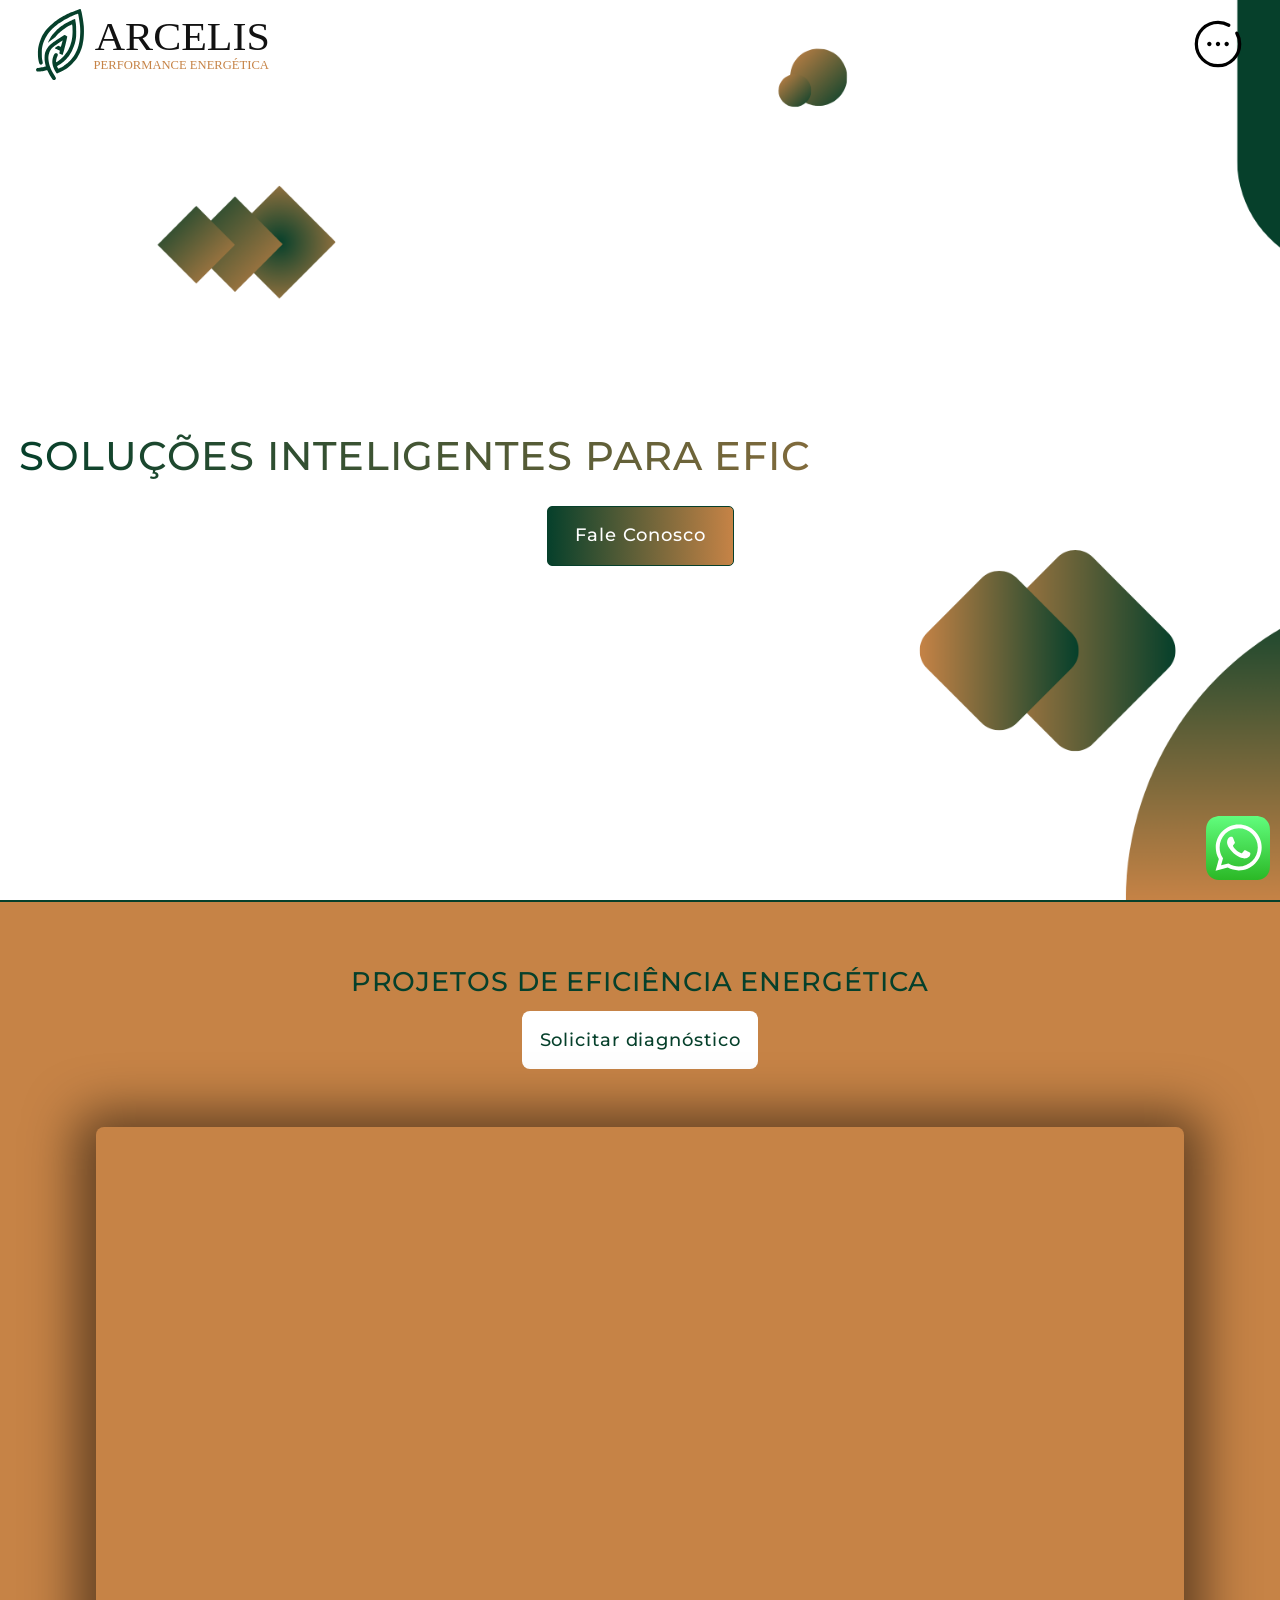
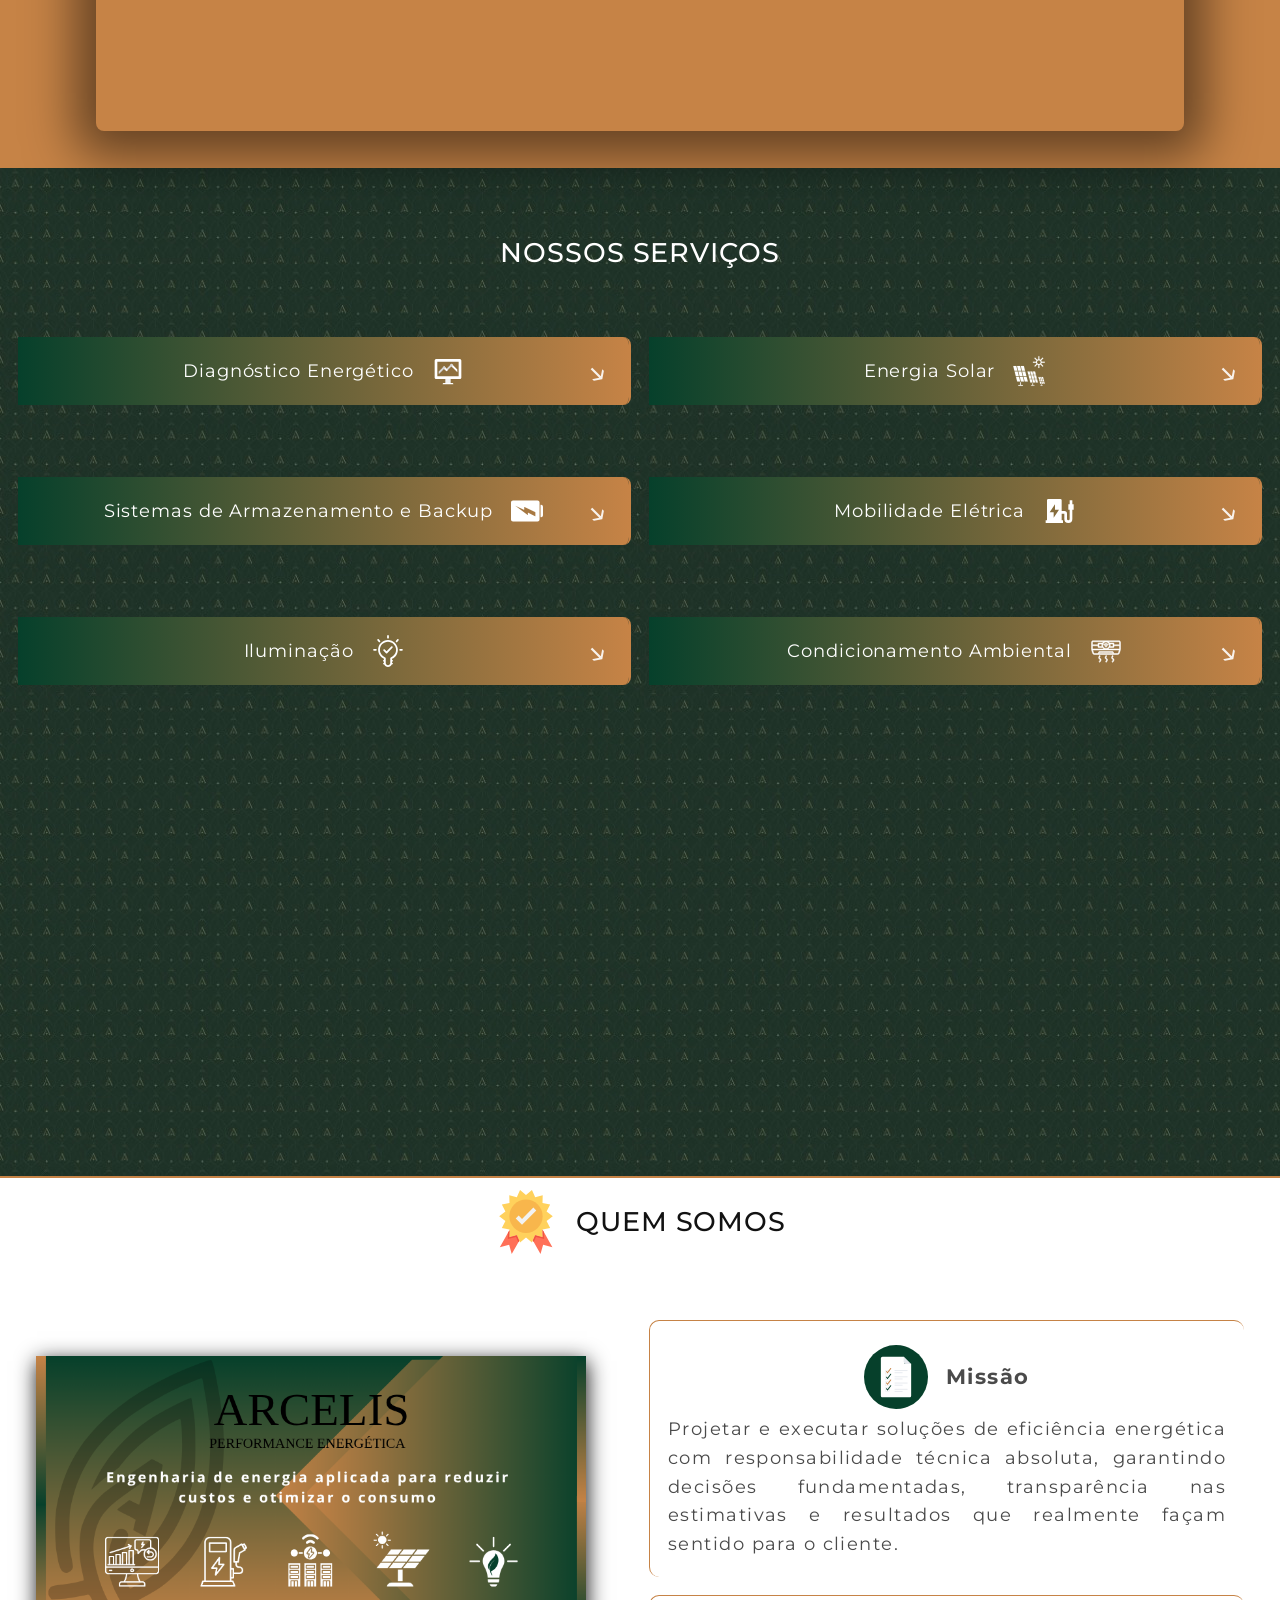
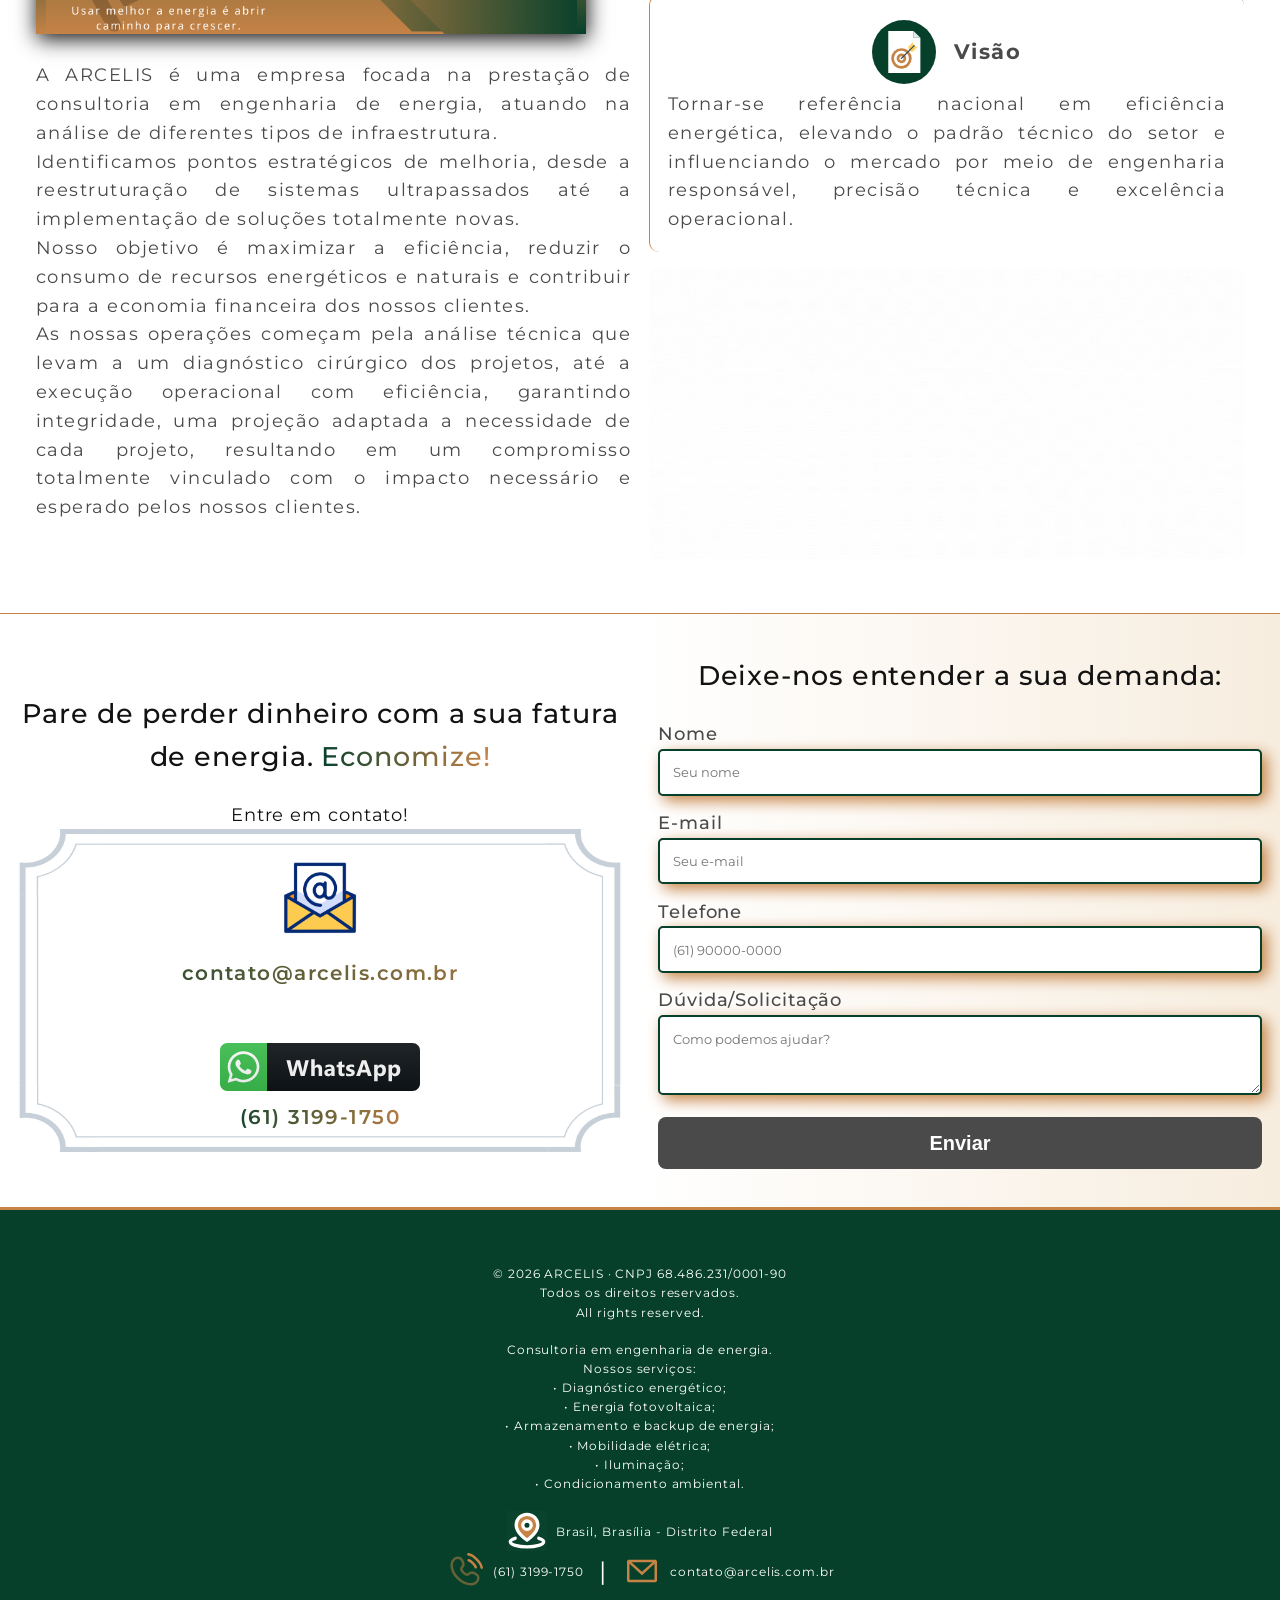
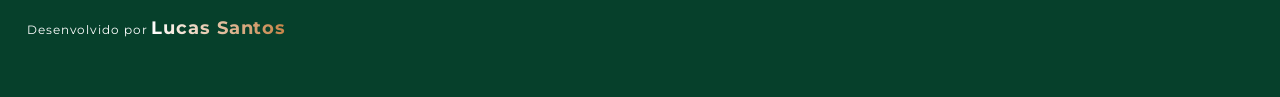
<file: index.html>
<!doctype html>
<html lang="pt-BR">
  <head>
    <meta charset="UTF-8" />
    <meta name="viewport" content="width=device-width, initial-scale=1.0" />
    <meta name="description" content="Consultoria em Engenharia de Energia" />
    <meta property="og:type" content="website" />
    <meta
      property="og:title"
      content="Arcelis | Consultoria em Engenharia de Energia"
    />
    <meta
      property="og:description"
      content="Soluções inteligentes para eficiência energética: diagnóstico, energia solar, armazenamento, mobilidade elétrica e mais."
    />
    <meta
      property="og:image"
      content="https://www.arcelis.com.br/assets/ogimg.jpeg"
    />
    <meta property="og:url" content="https://www.arcelis.com.br" />
    <meta property="og:locale" content="pt_BR" />
    <meta name="twitter:card" content="summary_large_image" />
    <meta
      name="twitter:image"
      content="https://www.arcelis.com.br/assets/ogimg.jpeg"
    />
    <meta
      name="twitter:title"
      content="Arcelis | Consultoria em Engenharia de Energia"
    />
    <meta
      name="twitter:description"
      content="Soluções inteligentes para eficiência energética"
    />
    <link rel="icon" href="favicon-verde.svg" type="image/svg+xml" />
    <link rel="stylesheet" href="./css/style.css" />
    <title>Arcelis</title>
  </head>

  <body>
    <header class="header">
      <video
        autoplay
        muted
        loop
        playsinline
        poster="./assets/headerbgposter.webp"
        class="video-bg"
        aria-hidden="true"
      >
        <source src="./assets/vdbg-desktop-2.mp4" type="video/mp4" />
        Seu navegador não suporta vídeo em HTML5
      </video>
      <video
        autoplay
        muted
        loop
        playsinline
        poster="./assets/headerbgposter.webp"
        class="video-bg bgmobile"
        aria-hidden="true"
      >
        <source src="./assets/vdbg-mobile.mp4" type="video/mp4" />
        Seu navegador não suporta vídeo em HTML5
      </video>
      <div class="header__container">
        <img
          class="logo reveal"
          src="./assets/ARCELIS_colorido_horizontal.svg"
          alt="Logo da empresa Arcelis"
        />
        <input type="checkbox" id="menu-hamburguer" />
        <label
          for="menu-hamburguer"
          class="label__menu reveal"
          aria-label="Abrir menu de navegação"
        ></label>
        <nav class="nav">
          <ul class="menu">
            <li class="menu__li">
              <a
                class="menu__nav"
                href="#servicos"
                title="Ir para a sessão de Serviços"
              >
                <img
                  src="./assets/projectmanager2.svg"
                  alt="ícone com uma mão oferencendo uma engrenagem"
                />Serviços</a
              >
            </li>
            <li class="menu__li">
              <a
                class="menu__nav"
                href="#sobre"
                title="Ir para a sessão Sobre a Arcelis"
                ><img
                  src="./assets/badge2.svg"
                  alt="icone de identidade"
                />Sobre</a
              >
            </li>
            <li class="menu__li">
              <a
                class="menu__nav"
                href="#contato"
                title="Ir para a sessão de contato"
                ><img
                  src="./assets/contact2.svg"
                  alt="icone de contato"
                />Contato</a
              >
            </li>
          </ul>
        </nav>
      </div>
      <div class="header__texto">
        <h1 class="typewriter">
          Soluções inteligentes para eficiência energética
        </h1>
        <a
          target="_blank"
          rel="noopener noreferrer"
          href="https://wa.me/556131991750?text=Olá,%20gostaria%20de%20mais%20informações%20sobre%20as%20consultorias."
          title="Fale conosco no WhatsApp"
          class="header__btn reveal"
          >Fale Conosco</a
        >
      </div>
    </header>

    <main>
      <section class="video">
        <div class="video__texto">
          <h2>projetos de eficiência energética</h2>
          <a href="#contato" title="Ir para a sessão de contato"
            >Solicitar diagnóstico</a
          >
        </div>
        <div class="video-embed">
          <iframe
            src="https://www.youtube.com/embed/9DCJzCKhJTE"
            title="Vídeo institucional Arcelis"
            frameborder="0"
            allow="
              accelerometer;
              autoplay;
              clipboard-write;
              encrypted-media;
              gyroscope;
              picture-in-picture;
              web-share;
            "
            referrerpolicy="strict-origin-when-cross-origin"
            allowfullscreen
          ></iframe>
        </div>
      </section>

      <section id="servicos" class="servicos">
        <h2 class="servicos__title reveal">Nossos Serviços</h2>

        <div class="servicos__accordion">
          <div class="servicos__grid">
            <details class="servico__type">
              <summary class="servico__head reveal">
                Diagnóstico Energético<img
                  class="servicos__icon reveal"
                  src="./assets/diagnosisicon.svg"
                  alt="Ícone de diagnóstico energético"
                />
              </summary>
              <div class="servico__body">
                <div class="servico__text reveal">
                  <img
                    class="servico__img-float reveal"
                    src="./assets/img01.webp"
                    alt="Técnico com tablet em galpão industrial"
                  />
                  <p>
                    Você sabe exatamente onde sua empresa está perdendo energia
                    — e dinheiro?
                  </p>
                  <p>
                    O Diagnóstico Energético é o ponto de partida para
                    transformar consumo em estratégia. Realizamos uma análise
                    técnica detalhada do seu uso de energia, mapeando cargas,
                    identificando desperdícios invisíveis e localizando
                    oportunidades reais de otimização. Não se trata apenas de
                    “reduzir a conta de luz”.
                  </p>
                  <p>
                    Trata-se de compreender como a energia circula no seu
                    processo produtivo, onde há ineficiências e quais ações
                    geram maior retorno sobre investimento.
                  </p>
                  <p>Nossa consultoria entrega:</p>
                  <ul>
                    <li>
                      Levantamento técnico completo do consumo energético;
                    </li>
                    <li>Identificação de gargalos e perdas ocultas;</li>
                    <li>
                      Propostas de ações de eficientização com viabilidade
                      técnica e econômica;
                    </li>
                    <li>
                      Priorização de medidas com maior impacto financeiro.
                    </li>
                  </ul>
                  <p>
                    O resultado? Decisões baseadas em dados, redução de custos
                    operacionais e aumento da competitividade do seu negócio.<br />
                    <span> Eficiência não é gasto. É estratégia.</span>
                  </p>
                </div>
                <div class="servico__btn">
                  <h4 class="servico__btn-title">
                    Precisa solicitar um diagnóstico?
                  </h4>
                  <a
                    target="_blank"
                    rel="noopener noreferrer"
                    href="https://wa.me/556131991750?text=Olá,%20gostaria%20de%20mais%20informações%20sobre%20as%20consultorias."
                    title="Fale conosco no WhatsApp"
                    class="servico__btn-link"
                    >Fale Conosco</a
                  >
                </div>
              </div>
            </details>

            <details class="servico__type">
              <summary class="servico__head reveal">
                Energia Solar<img
                  class="servicos__icon reveal"
                  src="./assets/solarp1.svg"
                  alt="Ícone de diagnóstico energético"
                />
              </summary>
              <div class="servico__body">
                <div class="servico__text reveal">
                  <img
                    class="servico__img-float reveal"
                    src="./assets/energia-solar.webp"
                    alt="Painéis solares sendo instalados"
                  />
                  <p>
                    A energia solar é mais do que uma tendência — é uma decisão
                    estratégica de redução de custos e independência energética.
                  </p>
                  <p>
                    Na Arcelis, atuamos de forma completa no setor solar,
                    oferecendo soluções técnicas seguras, eficientes e
                    financeiramente inteligentes para cada necessidade.
                  </p>
                  <p>
                    Projetos de Geração Fotovoltaica: Desenvolvemos projetos
                    completos de geração de energia solar sob medida, com
                    análise técnica detalhada, estudo de viabilidade econômica e
                    dimensionamento preciso do sistema.
                  </p>
                  <p>
                    Manutenção de Sistemas Fotovoltaicos: Um sistema solar mal
                    mantido pode perder eficiência silenciosamente. Realizamos
                    inspeções técnicas, diagnóstico de falhas, limpeza
                    especializada, análise de desempenho e correções preventivas
                    para garantir que sua usina opere no máximo potencial.
                  </p>
                  <p>
                    Sistemas de Aquecimento Solar de Água: Projetamos e
                    implementamos sistemas de aquecimento solar eficientes para
                    aplicações residenciais, comerciais e industriais, reduzindo
                    significativamente o consumo elétrico destinado ao
                    aquecimento de água.
                  </p>
                </div>
                <div class="servico__btn">
                  <h4 class="servico__btn-title">
                    Precisa de um orçamento técnico?
                  </h4>
                  <a
                    target="_blank"
                    rel="noopener noreferrer"
                    href="https://wa.me/556131991750?text=Olá,%20gostaria%20de%20mais%20informações%20sobre%20as%20consultorias."
                    title="Fale conosco no WhatsApp"
                    class="servico__btn-link"
                    >Fale Conosco</a
                  >
                </div>
              </div>
            </details>
          </div>
          <div class="servicos__grid">
            <details class="servico__type">
              <summary class="servico__head reveal">
                Sistemas de Armazenamento e Backup
                <img
                  class="servicos__icon reveal"
                  src="./assets/battery1.svg"
                  alt="Ícone de bateria"
                />
              </summary>
              <div class="servico__body">
                <div class="servico__text reveal">
                  <img
                    class="servico__img-float reveal"
                    src="./assets/img04.webp"
                    alt="Data center"
                  />
                  <p>
                    Energia estratégica é aquela que trabalha a favor do seu
                    negócio — não contra ele.
                  </p>
                  <p>
                    Desenvolvemos sistemas de armazenamento por baterias com
                    foco na redução de demanda na ponta e no controle de picos
                    ao longo do dia, permitindo maior previsibilidade de custos
                    e otimização da estrutura tarifária. A energia pode ser
                    armazenada nos momentos mais vantajosos e utilizada de forma
                    inteligente quando a tarifa é mais elevada.
                  </p>
                  <p>
                    Além disso, implementamos sistemas de backup e proteção,
                    como nobreaks e soluções de continuidade energética,
                    garantindo segurança para processos críticos, proteção de
                    equipamentos sensíveis e operação ininterrupta mesmo em
                    falhas da rede.
                  </p>
                  <p>
                    Mais do que autonomia, entregamos estabilidade, economia e
                    controle energético com engenharia aplicada e visão
                    estratégica.
                  </p>
                </div>
                <div class="servico__btn">
                  <h4 class="servico__btn-title">
                    Quer entender mais sobre os sistemas?
                  </h4>
                  <a
                    target="_blank"
                    rel="noopener noreferrer"
                    href="https://wa.me/556131991750?text=Olá,%20gostaria%20de%20mais%20informações%20sobre%20as%20consultorias."
                    title="Fale conosco no WhatsApp"
                    class="servico__btn-link"
                    >Fale Conosco</a
                  >
                </div>
              </div>
            </details>

            <details class="servico__type">
              <summary class="servico__head reveal">
                Mobilidade Elétrica<img
                  class="servicos__icon reveal"
                  src="./assets/evcharging.svg"
                  alt="Ícone de bateria"
                />
              </summary>
              <div class="servico__body">
                <div class="servico__text reveal">
                  <img
                    class="servico__img-float reveal"
                    src="./assets/mobilidade-2.webp"
                    alt="Carro elétrico carregando"
                  />
                  <p>
                    A mobilidade do futuro começa com infraestrutura
                    inteligente.
                  </p>
                  <p>
                    Desenvolvemos projetos completos de instalação de pontos de
                    recarga para veículos elétricos, atendendo desde soluções
                    residenciais e corporativas com carregadores do tipo
                    Wallbox, até projetos mais robustos, como eletropostos
                    comerciais e frotas empresariais.
                  </p>
                  <p>
                    Nossa atuação envolve análise da capacidade elétrica
                    disponível, adequação de demanda, proteção do sistema,
                    dimensionamento técnico e conformidade normativa —
                    garantindo segurança, eficiência e escalabilidade.
                  </p>
                  <p>
                    Seja para agregar valor ao seu imóvel, atender clientes,
                    eletrificar sua frota ou posicionar sua empresa na nova
                    economia energética, entregamos soluções estruturadas,
                    confiáveis e preparadas para o crescimento da mobilidade
                    elétrica.
                  </p>
                </div>
                <div class="servico__btn">
                  <h4 class="servico__btn-title">
                    Precisa recarregar um elétrico plug-in?
                  </h4>
                  <a
                    target="_blank"
                    rel="noopener noreferrer"
                    href="https://wa.me/556131991750?text=Olá,%20gostaria%20de%20mais%20informações%20sobre%20as%20consultorias."
                    title="Fale conosco no WhatsApp"
                    class="servico__btn-link"
                    >Fale Conosco</a
                  >
                </div>
              </div>
            </details>
          </div>

          <div class="servicos__grid">
            <details class="servico__type">
              <summary class="servico__head reveal">
                Iluminação<img
                  class="servicos__icon reveal"
                  src="./assets/led.svg"
                  alt="Ícone de bateria"
                />
              </summary>
              <div class="servico__body">
                <div class="servico__text reveal">
                  <img
                    class="servico__img-float reveal"
                    src="./assets/iluminacao.webp"
                    alt="Ambiente iluminado por LED"
                  />
                  <p>
                    Iluminação eficiente não é apenas economia; é desempenho,
                    segurança e valorização do ambiente.
                  </p>
                  Na Arcelis, desenvolvemos projetos completos de modernização
                  de sistemas de iluminação, substituindo tecnologias
                  ineficientes por soluções de alto desempenho energético, maior
                  durabilidade e melhor qualidade luminosa.
                  <p>
                    Cada intervenção é precedida por análise técnica detalhada,
                    considerando níveis adequados de iluminância, uniformidade,
                    índice de reprodução de cor, demanda elétrica instalada e
                    perfil real de utilização do ambiente.
                  </p>
                </div>
                <div class="servico__btn">
                  <h4 class="servico__btn-title">
                    Deseja valorizar ainda mais o seu ambiente?
                  </h4>
                  <a
                    target="_blank"
                    rel="noopener noreferrer"
                    href="https://wa.me/556131991750?text=Olá,%20gostaria%20de%20mais%20informações%20sobre%20as%20consultorias."
                    title="Fale conosco no WhatsApp"
                    class="servico__btn-link"
                    >Fale Conosco</a
                  >
                </div>
              </div>
            </details>

            <details class="servico__type">
              <summary class="servico__head reveal">
                Condicionamento Ambiental<img
                  class="servicos__icon reveal"
                  src="./assets/conditioningicon.svg"
                  alt="Ícone de diagnóstico energético"
                />
              </summary>
              <div class="servico__body">
                <div class="servico__text reveal">
                  <img
                    class="servico__img-float reveal"
                    src="./assets/condicionamento-ambiental.webp"
                    alt="Painéis solares sendo instalados"
                  />
                  <p>
                    Conforto térmico e eficiência energética precisam trabalhar
                    juntos.
                  </p>
                  <p>
                    Na Arcelis, desenvolvemos soluções de condicionamento
                    ambiental com foco na redução do consumo de energia, aumento
                    da vida útil dos equipamentos e melhoria das condições de
                    operação dos ambientes. Atuamos desde a análise técnica do
                    sistema existente até o dimensionamento e implementação de
                    soluções mais eficientes para climatização, ventilação e
                    renovação de ar.
                  </p>
                  <p>
                    Cada ambiente possui características próprias de ocupação,
                    carga térmica, equipamentos instalados e perfil de
                    utilização. Por isso, realizamos estudos técnicos detalhados
                    para identificar desperdícios, equipamentos
                    superdimensionados ou subdimensionados, falhas operacionais
                    e oportunidades reais de otimização.
                  </p>
                  <p>Nossa atuação inclui:</p>
                  <ul>
                    <li>
                      Diagnóstico energético de sistemas de climatização e
                      ventilação;
                    </li>
                    <li>
                      Dimensionamento técnico de equipamentos de ar-condicionado
                      ;
                    </li>
                    <li>Estudos de carga térmica e análise de consumo;</li>
                    <li>Modernização de sistemas ineficientes;</li>
                    <li>
                      Automação e controle operacional para maior eficiência.
                    </li>
                  </ul>
                  <p>
                    Mais do que instalar equipamentos, buscamos garantir que
                    cada sistema opere com máxima eficiência, equilíbrio térmico
                    e confiabilidade operacional.
                  </p>
                  <p>
                    O resultado é a redução de custos com energia, maior
                    durabilidade dos sistemas, ambientes mais confortáveis e
                    decisões técnicas baseadas em desempenho real.
                  </p>
                </div>
                <div class="servico__btn">
                  <h4 class="servico__btn-title">
                    Para se sentir confortável em qualquer ambiente:
                  </h4>
                  <a
                    target="_blank"
                    rel="noopener noreferrer"
                    href="https://wa.me/556131991750?text=Olá,%20gostaria%20de%20mais%20informações%20sobre%20as%20consultorias."
                    title="Fale conosco no WhatsApp"
                    class="servico__btn-link"
                    >Fale Conosco</a
                  >
                </div>
              </div>
            </details>
          </div>
        </div>
      </section>

      <section id="sobre" class="sobre">
        <div class="sobre__title">
          <img
            class="sobre__icon"
            src="./assets/badge.svg"
            alt="ícone de identidade relacionado à seção sobre"
          />
          <h2 class="reveal">Quem Somos</h2>
        </div>
        <div class="sobre__grid">
          <div class="sobre__arcelis reveal">
            <img
              src="./assets/coorpcard.png"
              alt="Cartão empresarial da Arcelis com nome e frase 'usar melhor a energia é abrir caminho para crescer.'"
              class="corporate-card"
            />
            <div class="arcelis-texto">
              <p>
                A ARCELIS é uma empresa focada na prestação de consultoria em
                engenharia de energia, atuando na análise de diferentes tipos de
                infraestrutura.
              </p>
              <p>
                Identificamos pontos estratégicos de melhoria, desde a
                reestruturação de sistemas ultrapassados até a implementação de
                soluções totalmente novas.
              </p>
              <p>
                Nosso objetivo é maximizar a eficiência, reduzir o consumo de
                recursos energéticos e naturais e contribuir para a economia
                financeira dos nossos clientes.
              </p>
              <p>
                As nossas operações começam pela análise técnica que levam a um
                diagnóstico cirúrgico dos projetos, até a execução operacional
                com eficiência, garantindo integridade, uma projeção adaptada a
                necessidade de cada projeto, resultando em um compromisso
                totalmente vinculado com o impacto necessário e esperado pelos
                nossos clientes.
              </p>
            </div>
          </div>
          <div class="values">
            <article class="card reveal">
              <div class="sobre__card-value">
                <img
                  class="sobre__icon"
                  src="./assets/mission.svg"
                  alt="icone de um target relacionado à missão"
                />
                <h3 class="reveal">Missão</h3>
              </div>
              <p class="reveal">
                Projetar e executar soluções de eficiência energética com
                responsabilidade técnica absoluta, garantindo decisões
                fundamentadas, transparência nas estimativas e resultados que
                realmente façam sentido para o cliente.
              </p>
            </article>
            <article class="card reveal">
              <div class="sobre__card-value">
                <img
                  class="sobre__icon"
                  src="./assets/vision.svg"
                  alt="icone de uma mão segurando o planeta terra relacionado à visão"
                />
                <h3 class="reveal">Visão</h3>
              </div>
              <p class="reveal">
                Tornar-se referência nacional em eficiência energética, elevando
                o padrão técnico do setor e influenciando o mercado por meio de
                engenharia responsável, precisão técnica e excelência
                operacional.
              </p>
            </article>
            <article class="card-img reveal">
              <div class="sobre__card-value">
                <img
                  class="values__img"
                  src="./assets/valores.gif"
                  alt="imagem enumerando os 5 valores da arcelis"
                />
              </div>
            </article>
          </div>
        </div>
      </section>

      <section id="contato" class="contato">
        <div class="contato__arcelis">
          <h2>
            Pare de perder dinheiro com a sua fatura de energia.
            <span class="contato__span">Economize!</span>
          </h2>
          <p>Entre em contato!</p>
          <div class="contato__moldura">
            <div class="contato__container-email">
              <a
                href="https://mail.google.com/mail/?view=cm&fs=1&to=contato@arcelis.com.br&su=Assunto&body=Olá,%20gostaria%20de..."
                class="contato__arcelis-email reveal"
                target="_blank"
              >
                <img
                  class="reveal"
                  src="./assets/email-file.gif"
                  alt="icone de e-mail"
                />contato@arcelis.com.br</a
              >
            </div>
            <div class="contato__container-wpp reveal">
              <a
                rel="noopener noreferrer"
                href="https://wa.me/556131991750?text=Olá,%20gostaria%20de%20mais%20informações%20sobre%20as%20consultorias."
                target="_blank"
                class="contato__arcelis-wpp reveal"
                ><img
                  class="contato__moldura-wpp reveal"
                  src="./assets/whatsapp_button_icon_.svg"
                  alt="logo do whatsapp"
                />(61) 3199-1750</a
              >
            </div>
          </div>
        </div>
        <div class="contato__form">
          <h2>Deixe-nos entender a sua demanda:</h2>
          <form
            action="https://formsubmit.co/contato@arcelis.com.br"
            method="post"
            autocomplete="on"
          >
            <input
              type="hidden"
              name="_subject"
              value="Novo contato pelo site"
            />
            <input type="hidden" name="_template" value="table" />
            <input type="text" name="_honey" style="display: none" />
            <input
              type="hidden"
              name="_replyto"
              value="contato@arcelis.com.br"
            />
            <label for="name">Nome</label>
            <input
              id="name"
              name="name"
              type="text"
              placeholder="Seu nome"
              autocomplete="name"
              required
            />
            <label for="email">E-mail</label>
            <input
              id="email"
              name="email"
              type="email"
              placeholder="Seu e-mail"
              autocomplete="email"
              required
            />
            <label for="phone">Telefone</label>
            <input
              id="phone"
              name="phone"
              type="tel"
              maxlength="19"
              placeholder="(61) 90000-0000"
              autocomplete="phone"
              required
            />
            <label for="service">Dúvida/Solicitação</label>
            <textarea
              id="service"
              name="service"
              placeholder="Como podemos ajudar?"
              required
            ></textarea>
            <button type="submit">Enviar</button>
          </form>
        </div>
      </section>
    </main>

    <footer class="footer">
      <div>
        <p>© 2026 ARCELIS · CNPJ 68.486.231/0001-90</p>
        <p>Todos os direitos reservados.</p>
        <p>All rights reserved.</p>
      </div>
      <div>
        <p>Consultoria em engenharia de energia.</p>
        <p>Nossos serviços:</p>
        <p>• Diagnóstico energético;</p>
        <p>• Energia fotovoltaica;</p>
        <p>• Armazenamento e backup de energia;</p>
        <p>• Mobilidade elétrica;</p>
        <p>• Iluminação;</p>
        <p>• Condicionamento ambiental.</p>
      </div>
      <div>
        <p class="footer__endereco">
          <img src="./assets/pin.svg" alt="ícone de localização" /> Brasil,
          Brasília - Distrito Federal
        </p>
        <div class="footer__contatos-links">
          <a
            rel="noopener noreferrer"
            href="https://wa.me/556131991750?text=Olá,%20gostaria%20de%20mais%20informações%20sobre%20as%20consultorias."
            class="footer__contato"
            target="_blank"
            ><img src="./assets/phone.svg" alt="ícone de telefone" />(61)
            3199-1750</a
          >
          <span class="separador">|</span>
          <a
            href="https://mail.google.com/mail/?view=cm&fs=1&to=contato@arcelis.com.br&su=Assunto&body=Olá,%20gostaria%20de..."
            target="_blank"
            class="footer__contato"
            ><img
              src="./assets/e-mail.svg"
              alt="ícone de email"
            />contato@arcelis.com.br</a
          >
        </div>
      </div>
      <div class="dev">
        <p>
          Desenvolvido por
          <a href="https://github.com/Itsilucasso" target="_blank"
            >Lucas Santos</a
          >
        </p>
      </div>
    </footer>

    <script src="js/main.js" defer></script>

    <a
      rel="noopener noreferrer"
      href="https://wa.me/556131991750?text=Olá,%20gostaria%20de%20mais%20informações%20sobre%20as%20consultorias."
      title="Fale conosco no WhatsApp"
      class="whatsapp-btn"
      target="_blank"
    >
      <img src="./assets/whatsapp.svg" alt=" Botão para abrir o WhatsApp" />
    </a>
  </body>
</html>
</file>
<file: css/style.css>
@import url("./reset.css");
@import url("./header.css");
@import url("./video.css");
@import url("./servicos.css");
@import url("./sobre.css");
@import url("./contato.css");
@import url("./footer.css");
@import url("./js.css");

@font-face {
  font-family: "Montserrat";
  src: url("../fontes/Montserrat/Montserrat-VariableFont_wght.woff2");
  font-display: swap;
  font-weight: 100 900;
}

:root {
  --cor-branca: #ffffff;
  --cor-preta: #121212;
  --cor-cobre: #c68346;
  --cor-verde: #06402b;
  --cor-grafite: #4a4a4a;
  --cor-cinza-claro: #aaaaaa;
  --gradiente-principal: linear-gradient(
    90deg,
    rgba(6, 64, 43, 1) 0%,
    rgba(198, 131, 70, 1) 100%
  );
  --gradiente-texto: linear-gradient(
    90deg,
    rgba(255, 255, 255, 1) 0%,
    rgba(198, 131, 70, 1) 100%
  );
  --gradiente-background: linear-gradient(
    90deg,
    rgba(255, 255, 255, 1) 0%,
    rgba(247, 237, 223, 1) 100%
  );
}

/* global-css */

html {
  font-size: 18px;
  scroll-behavior: smooth;
}

body {
  font-family: "Montserrat", sans-serif;
  color: var(--cor-preta);
  line-height: 1.6;
  font-size: 1rem;
  background-color: var(--cor-branca);
  letter-spacing: 0.05em;
}

main {
  display: flex;
  flex-direction: column;
}

section {
  border-bottom: 1px solid var(--cor-cobre);
}

.whatsapp-btn {
  position: fixed;
  width: 64px;
  height: 64px;
  bottom: 20px;
  right: 10px;
  z-index: 9999;
}

.whatsapp-btn img {
  height: 100%;
  transition: transform 0.1s ease;
}

.whatsapp-btn img:hover {
  transform: scale(1.2);
}

::-webkit-scrollbar {
  width: 10px;
}

::-webkit-scrollbar-thumb {
  background: linear-gradient(
    180deg,
    rgba(6, 64, 43, 1) 0%,
    rgba(198, 131, 70, 1) 100%
  );
  border-radius: 10px;
}

/* global-css */
</file>
